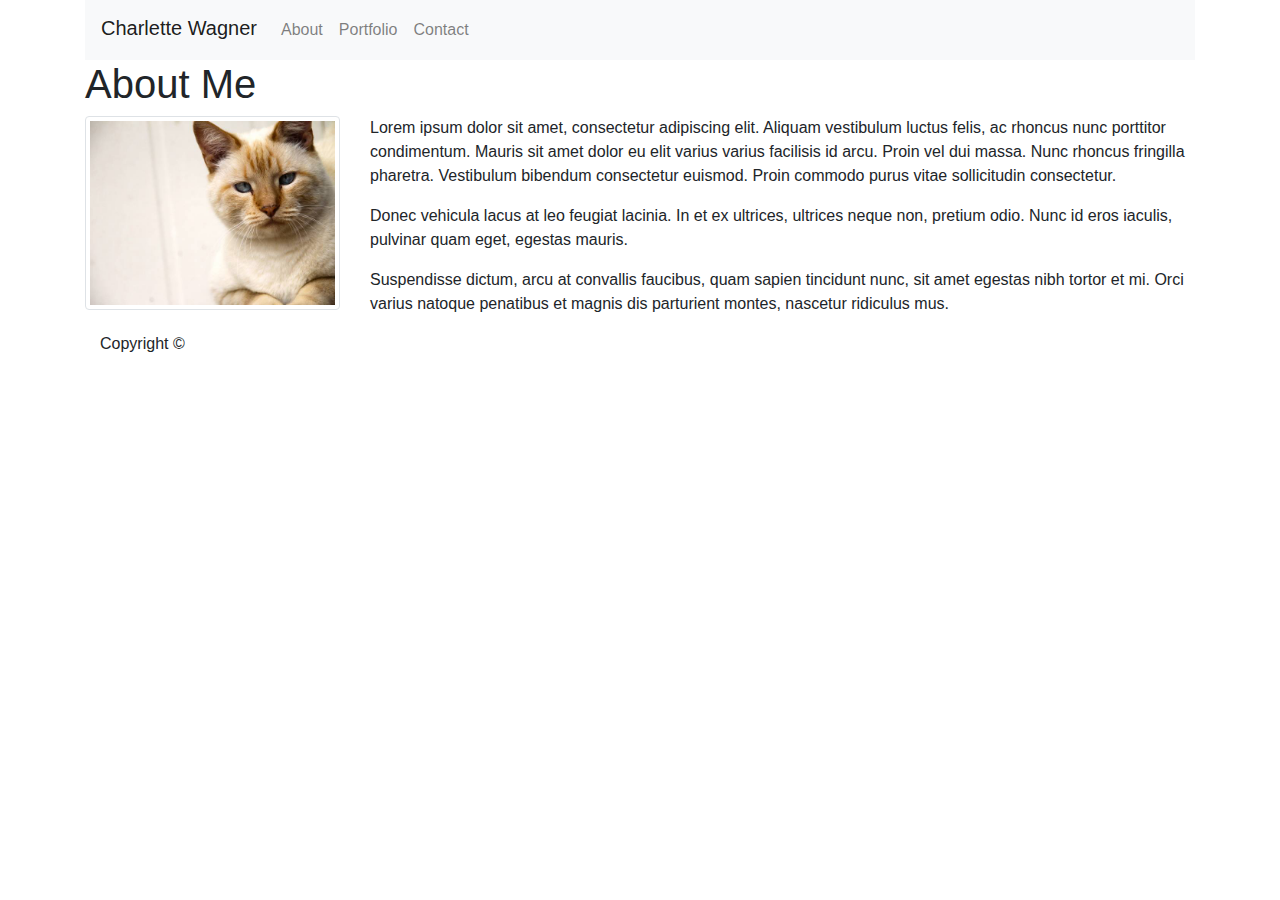
<file: index.html>
<!doctype html>
<html lang="en-us">

<head>
  <meta charset="UTF-8">
  <title>About | Charlette Wagner</title>
  <!-- <link rel="stylesheet" type="text/css" href="assets/css/style.css"> -->
  <!-- Added to allow for bootstrap  -->
  <link rel="stylesheet" href="https://stackpath.bootstrapcdn.com/bootstrap/4.3.1/css/bootstrap.min.css" integrity="sha384-ggOyR0iXCbMQv3Xipma34MD+dH/1fQ784/j6cY/iJTQUOhcWr7x9JvoRxT2MZw1T" crossorigin="anonymous">
</head>

<body>
  <!-- this is the navigation bar which replaced the header -->
  <!-- *** NEED TO ADD COLORS FOR HEADER AND BACKGROUND SUBTLE *** -->
  <div class="container"  id="masthead">
    <nav class="navbar navbar-expand-lg navbar-light bg-light ">
      <a class="navbar-brand mb-1 h1" href="index.html" id="logo" >Charlette Wagner</a>
      <button class="navbar-toggler" type="button" data-toggle="collapse" data-target="#navbarSupportedContent"
        aria-controls="navbarSupportedContent" aria-expanded="false" aria-label="Toggle navigation">
        <span class="navbar-toggler-icon"></span>
      </button>
      <!-- Links -->
      <div class="collapse navbar-collapse" id="navbarSupportedContent">
        <ul class="nav navbar-nav navbar-right">
          <li class="nav-item">
            <a class="nav-link" href="index.html">About</a>
          </li>
          <li class="nav-item">
            <a class="nav-link" href="portfolio.html">Portfolio</a>
          </li>
          <li class="nav-item">
            <a class="nav-link" href="contact.html">Contact</a>
          </li>
        </ul>
      </div>      
    </nav>
  </div> <!--end of nav bar-->

    <div id="main-container" class="container">
      <section class="main-section">
        <div class="row">
          <div class="col">
            <h1>About Me</h1>
          </div>
        </div>
        <div class="row">
          <div class="col-lg-3">
            <img src="assets/images/cat.jpg" class="img img-thumbnail" alt="Charlette Wagner">
          </div>
          <div class="col">
            <p>Lorem ipsum dolor sit amet, consectetur adipiscing elit. Aliquam vestibulum luctus felis, ac rhoncus nunc porttitor condimentum. Mauris sit amet dolor eu elit varius varius facilisis id arcu. Proin vel dui massa. Nunc rhoncus fringilla pharetra. Vestibulum bibendum consectetur euismod. Proin commodo purus vitae sollicitudin consectetur.</p>

            <p>Donec vehicula lacus at leo feugiat lacinia. In et ex ultrices, ultrices neque non, pretium odio. Nunc id eros iaculis, pulvinar quam eget, egestas mauris.</p>

            <p>Suspendisse dictum, arcu at convallis faucibus, quam sapien tincidunt nunc, sit amet egestas nibh tortor et mi. Orci varius natoque penatibus et magnis dis parturient montes, nascetur ridiculus mus.</p>

          </div>
        </div>

      </section>


  <!-- *** UPDATE FOOTER TO SHOW COLORS AND STICK*** -->
    <footer>
      <div class="container">
        Copyright &copy; 
      </div>
    </footer>
</div>


  <!-- Added to allow for bootstrap  -->
  <script src="https://code.jquery.com/jquery-3.3.1.slim.min.js" integrity="sha384-q8i/X+965DzO0rT7abK41JStQIAqVgRVzpbzo5smXKp4YfRvH+8abtTE1Pi6jizo" crossorigin="anonymous"></script>
  <script src="https://cdnjs.cloudflare.com/ajax/libs/popper.js/1.14.7/umd/popper.min.js" integrity="sha384-UO2eT0CpHqdSJQ6hJty5KVphtPhzWj9WO1clHTMGa3JDZwrnQq4sF86dIHNDz0W1" crossorigin="anonymous"></script>
  <script src="https://stackpath.bootstrapcdn.com/bootstrap/4.3.1/js/bootstrap.min.js" integrity="sha384-JjSmVgyd0p3pXB1rRibZUAYoIIy6OrQ6VrjIEaFf/nJGzIxFDsf4x0xIM+B07jRM" crossorigin="anonymous"></script>

</body>

</html>
</file>
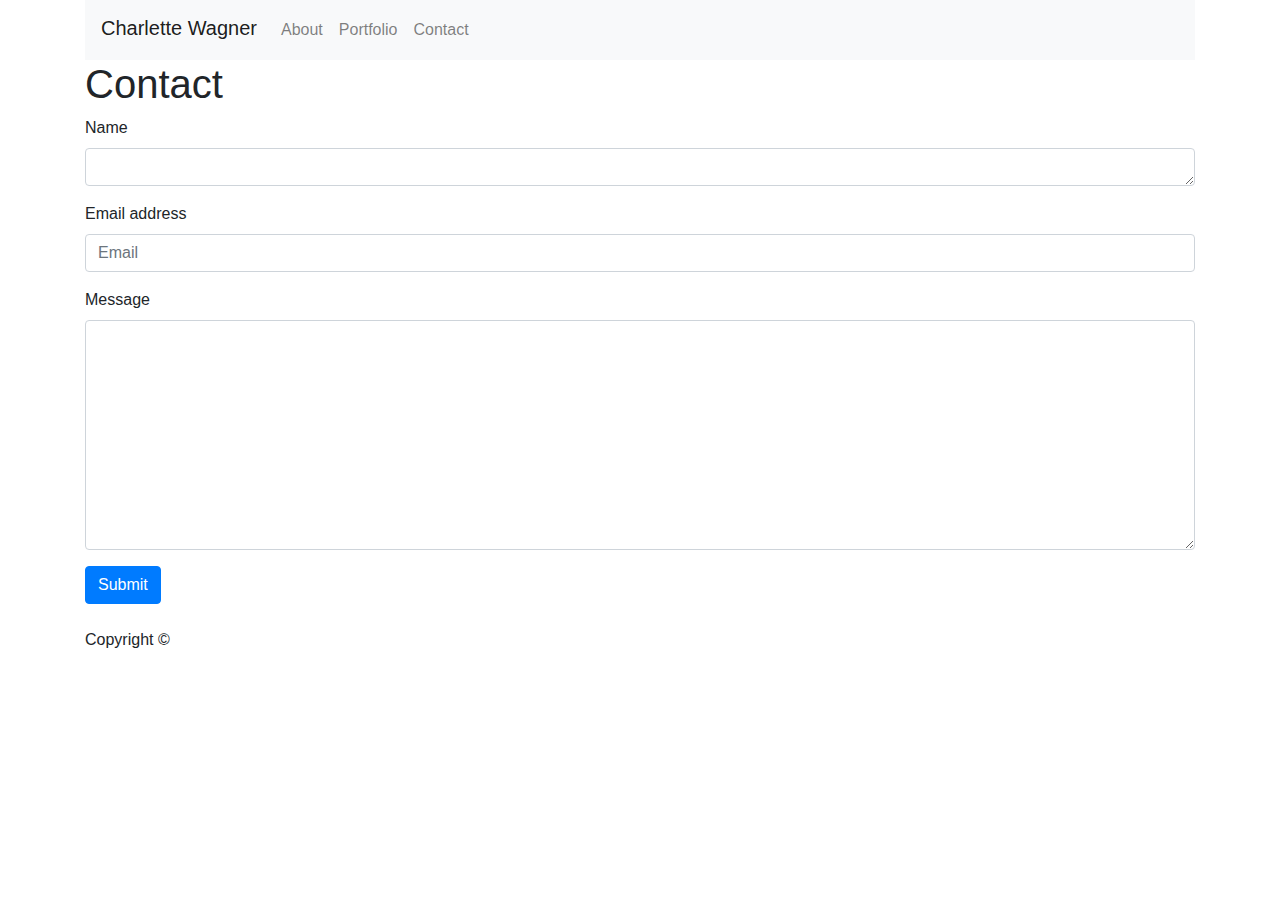
<file: contact.html>
<!doctype html>
<html lang="en-us">

<head>
  <meta charset="UTF-8">
  <title>Contact | Charlette Wagner</title>
  <!-- <link rel="stylesheet" type="text/css" href="assets/css/style.css"> -->
  <link rel="stylesheet" href="https://stackpath.bootstrapcdn.com/bootstrap/4.3.1/css/bootstrap.min.css" integrity="sha384-ggOyR0iXCbMQv3Xipma34MD+dH/1fQ784/j6cY/iJTQUOhcWr7x9JvoRxT2MZw1T" crossorigin="anonymous">
</head>

<body>


  <!-- this is the navigation bar which replaced the header -->
  <div class="container"  id="masthead">
      <nav class="navbar navbar-expand-lg navbar-light bg-light ">
        <a class="navbar-brand mb-1 h1" href="index.html" id="logo" >Charlette Wagner</a>
        <button class="navbar-toggler" type="button" data-toggle="collapse" data-target="#navbarSupportedContent"
          aria-controls="navbarSupportedContent" aria-expanded="false" aria-label="Toggle navigation">
          <span class="navbar-toggler-icon"></span>
        </button>
        <!-- Links -->
        <div class="collapse navbar-collapse" id="navbarSupportedContent">
          <ul class="nav navbar-nav navbar-right">
            <li class="nav-item">
              <a class="nav-link" href="index.html">About</a>
            </li>
            <li class="nav-item">
              <a class="nav-link" href="portfolio.html">Portfolio</a>
            </li>
            <li class="nav-item">
              <a class="nav-link" href="contact.html">Contact</a>
            </li>
          </ul>
        </div>      
      </nav>
    </div> <!--end of nav bar-->
  
  <div id="main-container" class="container">
    <section class="main-section">
      
      <h1>Contact</h1>

      <form>
          <div class="form-group">
            <label for="exampleFormControlTextarea1">Name</label>
            <textarea class="form-control" id="exampleFormControlTextarea1" rows="1"></textarea>
          </div>
          <div class="form-group">
            <label for="exampleInputEmail1">Email address</label>
            <input type="email" class="form-control" id="exampleInputEmail1" placeholder="Email">
            <!-- <small id="emailHelp" class="form-text text-muted">We'll never share your email with anyone else.</small> -->
          </div>
          <div class="form-group">
            <label for="exampleFormControlTextarea2">Message</label>
            <textarea class="form-control" id="exampleFormControlTextarea2" rows="9"></textarea>
          </div>
          <button type="submit" class="btn btn-primary">Submit</button>
      </form>
      <BR>

    </section>

  </div>

  <footer>
    <div class="container">
      Copyright &copy; 
    </div>
  </footer>

  <!-- Added to allow for bootstrap  -->
  <script src="https://code.jquery.com/jquery-3.3.1.slim.min.js" integrity="sha384-q8i/X+965DzO0rT7abK41JStQIAqVgRVzpbzo5smXKp4YfRvH+8abtTE1Pi6jizo" crossorigin="anonymous"></script>
  <script src="https://cdnjs.cloudflare.com/ajax/libs/popper.js/1.14.7/umd/popper.min.js" integrity="sha384-UO2eT0CpHqdSJQ6hJty5KVphtPhzWj9WO1clHTMGa3JDZwrnQq4sF86dIHNDz0W1" crossorigin="anonymous"></script>
  <script src="https://stackpath.bootstrapcdn.com/bootstrap/4.3.1/js/bootstrap.min.js" integrity="sha384-JjSmVgyd0p3pXB1rRibZUAYoIIy6OrQ6VrjIEaFf/nJGzIxFDsf4x0xIM+B07jRM" crossorigin="anonymous"></script>

</body>

</html>
</file>
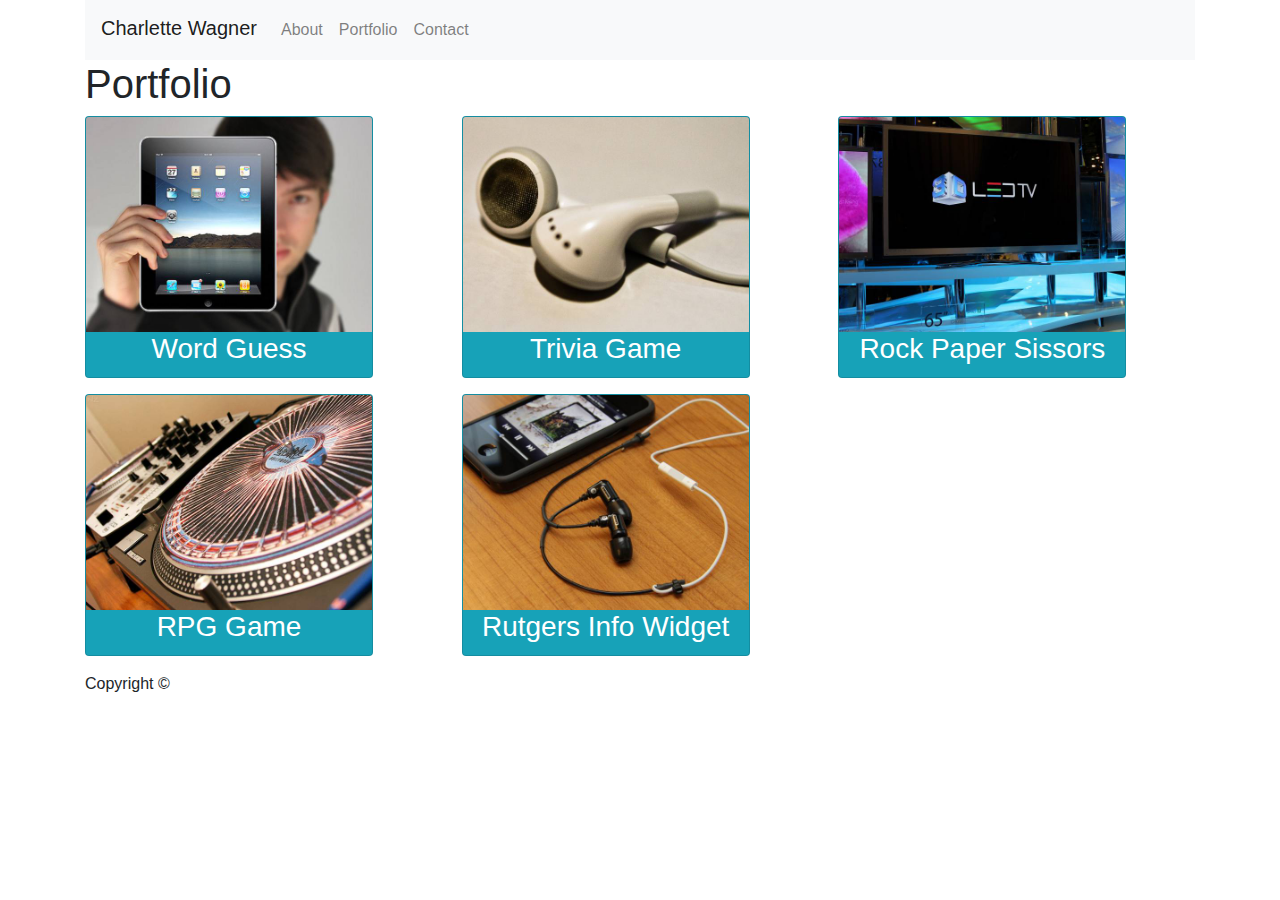
<file: portfolio.html>
<!doctype html>
<html lang="en-us">

<head>
  <meta charset="UTF-8">
  <title>Portfolio | Charlette Wagner</title>
  <!-- <link rel="stylesheet" type="text/css" href="assets/css/style.css"> -->
  <link rel="stylesheet" href="https://stackpath.bootstrapcdn.com/bootstrap/4.3.1/css/bootstrap.min.css" integrity="sha384-ggOyR0iXCbMQv3Xipma34MD+dH/1fQ784/j6cY/iJTQUOhcWr7x9JvoRxT2MZw1T" crossorigin="anonymous">
</head>

<body>


  <!-- this is the navigation bar which replaced the header -->
  <div class="container"  id="masthead">
      <nav class="navbar navbar-expand-lg navbar-light bg-light ">
        <a class="navbar-brand mb-1 h1" href="index.html" id="logo" >Charlette Wagner</a>
        <button class="navbar-toggler" type="button" data-toggle="collapse" data-target="#navbarSupportedContent"
          aria-controls="navbarSupportedContent" aria-expanded="false" aria-label="Toggle navigation">
          <span class="navbar-toggler-icon"></span>
        </button>
        <!-- Links -->
        <div class="collapse navbar-collapse" id="navbarSupportedContent">
          <ul class="nav navbar-nav navbar-right">
            <li class="nav-item">
              <a class="nav-link" href="index.html">About</a>
            </li>
            <li class="nav-item">
              <a class="nav-link" href="portfolio.html">Portfolio</a>
            </li>
            <li class="nav-item">
              <a class="nav-link" href="contact.html">Contact</a>
            </li>
          </ul>
        </div>      
      </nav>
    </div> <!--end of nav bar-->

  <div id="main-container" class="container">
    <section class="main-section">
      <h1>Portfolio</h1>

      <div class="card-columns">     

        <div class="card text-center text-white bg-info mb-3 " style="max-width: 18rem;">
            <img class="card-img-top" src="assets/images/technics-q-c-640-480-1.jpg" alt="Word Guess">          
            <div class="card-title">
              <h3>Word Guess</h3>
            </div>
        </div>
        <div class="card text-center text-white bg-info mb-3 " style="max-width: 18rem;">
            <img class="card-img-top" src="assets/images/technics-q-c-640-480-2.jpg" alt="RPG Game">          
            <div class="card-title">
              <h3>RPG Game</h3>
            </div>
        </div>
        <div class="card text-center text-white bg-info mb-3 " style="max-width: 18rem;">
            <img class="card-img-top" src="assets/images/technics-q-c-640-480-5.jpg" alt="Trivia Game">          
            <div class="card-title">
              <h3>Trivia Game</h3>
            </div>
        </div>
        <div class="card text-center text-white bg-info mb-3 " style="max-width: 18rem;">
            <img class="card-img-top" src="assets/images/technics-q-c-640-480-7.jpg" alt="Rutgers Info Widget">          
            <div class="card-title">
              <h3>Rutgers Info Widget</h3>
            </div>
        </div>
        <div class="card text-center text-white bg-info mb-3 " style="max-width: 18rem;">
            <img class="card-img-top" src="assets/images/technics-q-c-640-480-9.jpg" alt="Rock Paper Sissors">          
            <div class="card-title">
              <h3>Rock Paper Sissors</h3>
            </div>
        </div>
    
      </div>

    </section>

  </div>

  <footer>
    <div class="container">
      Copyright &copy;
    </div>
  </footer>
  
  <!-- Added to allow for bootstrap  -->
  <script src="https://code.jquery.com/jquery-3.3.1.slim.min.js" integrity="sha384-q8i/X+965DzO0rT7abK41JStQIAqVgRVzpbzo5smXKp4YfRvH+8abtTE1Pi6jizo" crossorigin="anonymous"></script>
  <script src="https://cdnjs.cloudflare.com/ajax/libs/popper.js/1.14.7/umd/popper.min.js" integrity="sha384-UO2eT0CpHqdSJQ6hJty5KVphtPhzWj9WO1clHTMGa3JDZwrnQq4sF86dIHNDz0W1" crossorigin="anonymous"></script>
  <script src="https://stackpath.bootstrapcdn.com/bootstrap/4.3.1/js/bootstrap.min.js" integrity="sha384-JjSmVgyd0p3pXB1rRibZUAYoIIy6OrQ6VrjIEaFf/nJGzIxFDsf4x0xIM+B07jRM" crossorigin="anonymous"></script>

</body>

</html>
</file>
<file: assets/css/style.css>
body {
  font-family: Arial, "Helvetica Neue", Helvetica, sans-serif;
  font-size: 18px;
  line-height: 34px;
  color: #777777;
  background: url("../images/concrete_seamless.png");
}

* {
  box-sizing: border-box;
}

/* general */

.container {
  width: 100%;
  max-width: 960px;
  margin: 0 auto;
  clear: both;
}

h1,
h2,
h3,
p {
  margin-bottom: 20px;
}

p:last-child {
  margin-bottom: 0;
}

h1,
h2,
h3 {
  font-family: Georgia, Times, "Times New Roman", serif;
  font-weight: 700;
  color: #4aaaa5;
}

h1 {
  padding-bottom: 20px;
  font-size: 30px;
  line-height: 49px;
  border-bottom: 3px solid #dddddd;
}

h2,
h3 {
  font-size: 22px;
}

/* header */

#masthead {
  position: fixed;
  z-index: 99;
  width: 100%;
  margin: 0 0 30px;
  overflow: auto;
  color: #ffffff;
  background: #ffffff;
  border-bottom: 2px solid #cccccc;
}

#logo {
  float: left;
  width: 350px;
  height: 90px;
  font-family: Georgia, Times, "Times New Roman", serif;
  font-size: 30px;
  font-weight: 700;
  line-height: 90px;
  color: #ffffff;
  text-align: center;
  text-decoration: none;
  background: #4aaaa5;
}

nav {
  float: right;
  margin-top: 25px;
}

nav a {
  display: inline-block;
  padding-left: 15px;
  margin-left: 15px;
  line-height: 18px;
  color: #999;
  text-decoration: none;
  border-left: 1px solid #efefef;
}

nav a:first-child {
  border-left: 0 none;
}

/* footer */

footer {
  padding: 30px 0;
  clear: both;
  font-size: 12px;
  color: #ffffff;
  color: #cccccc;
  text-align: center;
  background: #666666;
  border-top: 8px solid #4aaaa5;
  height: 50px;
}

h3, h2 {
  padding-bottom: 20px;
  margin-bottom: 15px;
  line-height: 22px;
  border-bottom: 2px solid #eeeeee;
}

/* main */

#main-container {
  padding-top: 150px;
  min-height: calc(100vh - 70px);
}

.main-section {
  float: left;
  width: 100%;
  max-width: 960px;
  padding: 30px;
  margin: 0 0 40px;
  background: #ffffff;
  border: 1px solid #dddddd;
}

/* portfolio page */

.work {
  position: relative;
  float: left;
  width: 274px;
  margin: 20px 0 25px;
  overflow: auto;
}

.work:nth-child(even) {
  margin-right: 40px;
}

.work img {
  width: 100%;
  border: 0 none;
  opacity: 0.8;
}

.work h3 {
  position: absolute;
  bottom: 20px;
  width: 100%;
  padding: 15px;
  margin-bottom: 0;
  font-weight: 300;
  line-height: 30px;
  color: #ffffff;
  text-align: center;
  background: #4aaaa5;
  border-bottom: 0;
}

.auth-image {
  float: left;
  width: 200px;
  height: auto;
  margin-top: 10px;
  margin-right: 25px;
}

/* contact page */

#contact-form ul {
  margin-bottom: 20px;
}

#contact-form li {
  margin-bottom: 10px;
}

label,
input[type=text],
input[type=email],
textarea {
  display: block;
  width: 100%;
}

input[type=text],
input[type=email],
textarea {
  height: 35px;
  padding: 0 10px;
  font-size: 14px;
  border: 1px solid #dddddd;
}

textarea {
  height: 200px;
}

input[type=submit] {
  padding: 10px 30px;
  font-size: 18px;
  color: #ffffff;
  cursor: pointer;
  background: #4aaaa5;
  border: 0 none;
}
</file>
